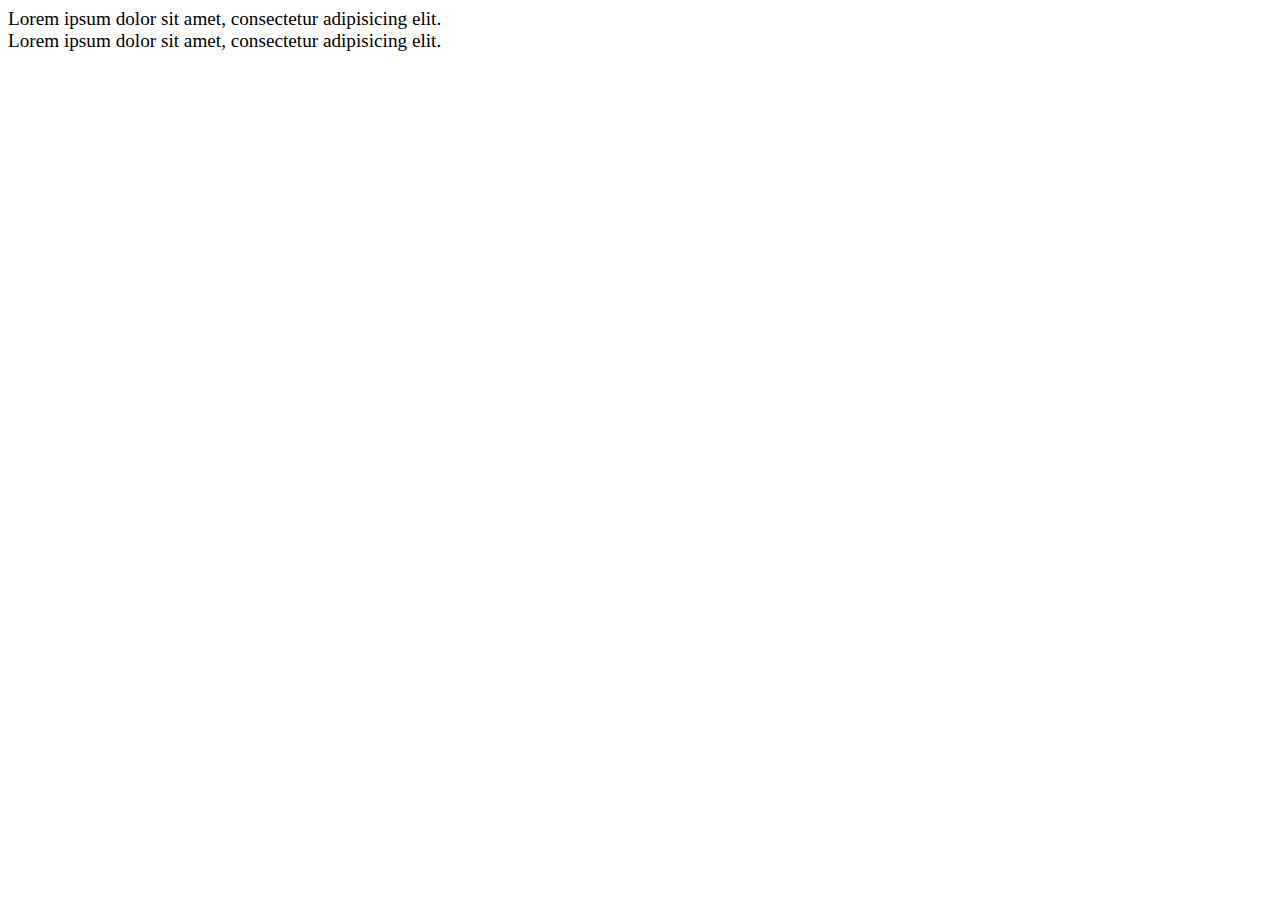
<file: Ejercicio1/index.html>
<!DOCTYPE html>
<html>
 <head>
 <meta charset="utf-8">
 <title>Ejercicio 1</title>
 <style>
 .small{
 font-size: 1.2rem;
 }
 .mini{
 font-size: 1.2rem;
 }
 </style>
 </head>
 <body>
 <div class="small">
 Lorem ipsum dolor sit amet, consectetur adipisicing elit.
 <div class="mini">
 Lorem ipsum dolor sit amet, consectetur adipisicing elit.
 </div>
 </div>
 </body>
</html>
</file>
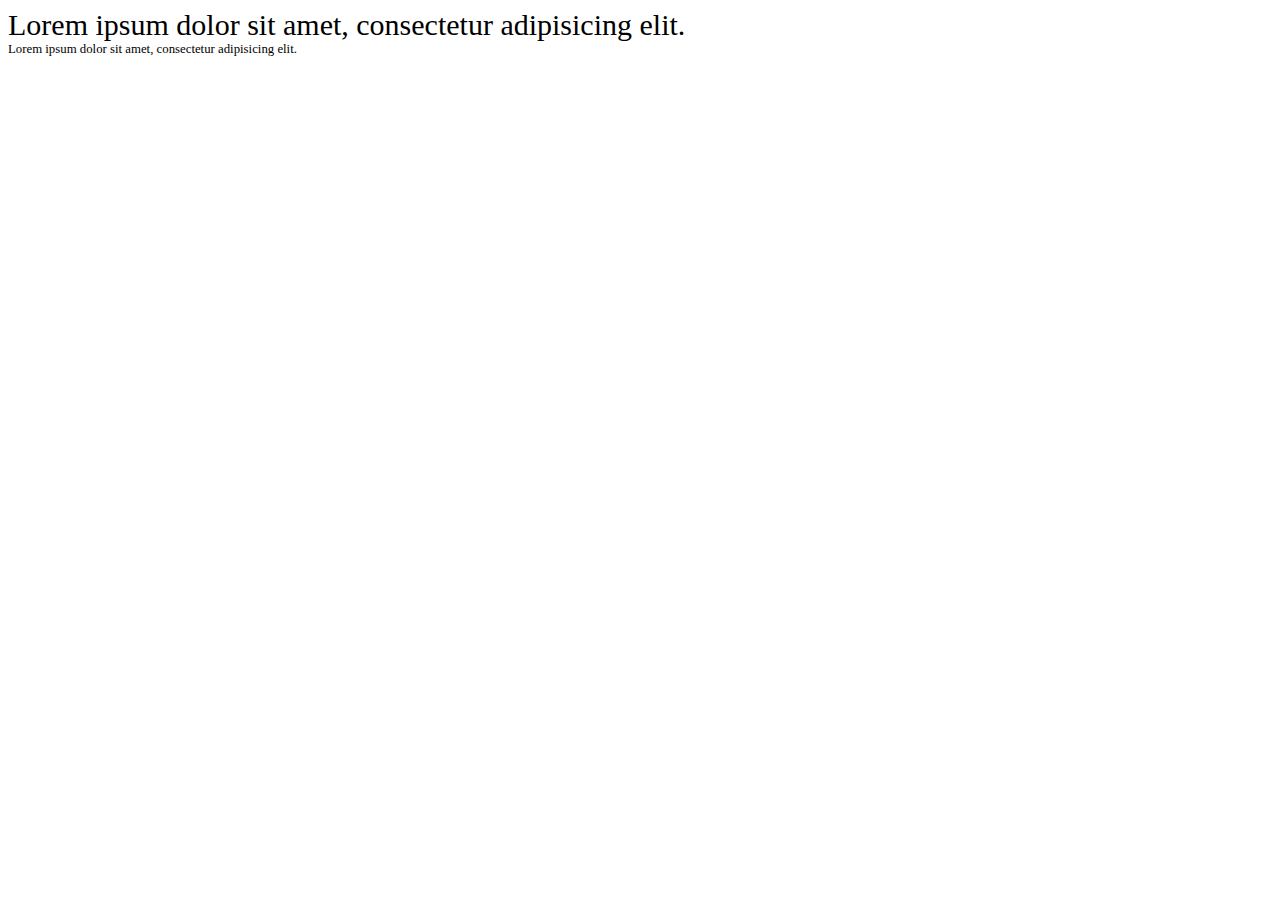
<file: ejercicio2/index.html>
<!DOCTYPE html>
<html>
 <head>
 <meta charset="utf-8">
 <title>Ejercicio 2</title>
 <style>
 .clase1{
 font-size: 30px;
 }
 .clase2{
 font-size: 0.8rem;
 }
 </style>
 </head>
 <body>
 <div class="clase1">
 Lorem ipsum dolor sit amet, consectetur adipisicing elit.
 <div class="clase2">
 Lorem ipsum dolor sit amet, consectetur adipisicing elit.
 </div>
 </div>
 </body>
</html>
</file>
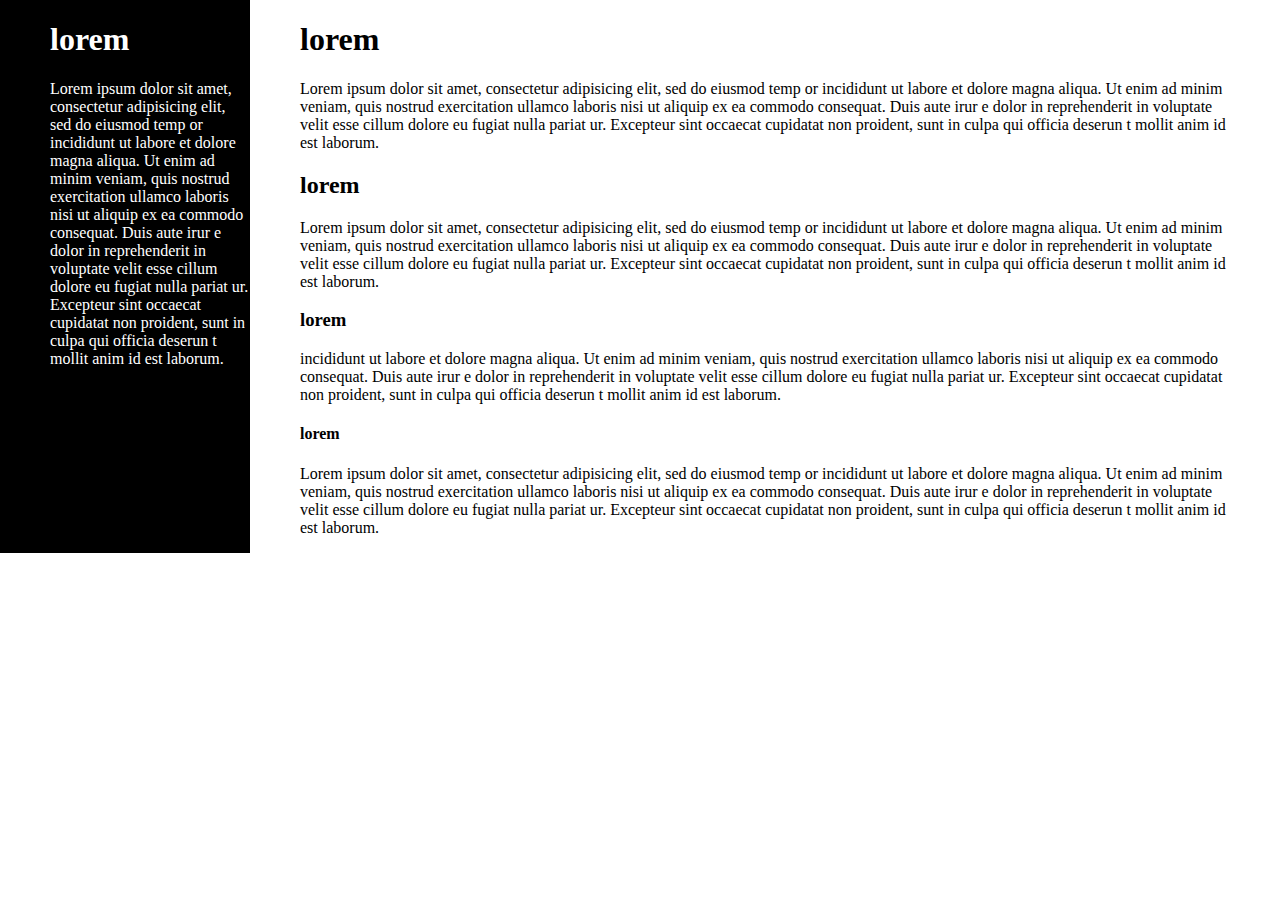
<file: ejercicio4/index.html>
<!DOCTYPE html>
<html>
<head>
  <meta charset="utf-8">
  <style>
  body{
    margin:0px;
    width: 100%;
    margin: auto;
    display: table;
      }

  .sidebar{
    width: 250px;
    padding-left:50px;
    box-sizing: border-box;
    background-color:black;
    color: white;
    display: table-cell;

    }

  .main{
    margin-left:250px;
    padding: 0 50px 0 50px;
    box-sizing: border-box;
    display: table-cell;

    }
  </style>
</head>
<body>
  <div class="sidebar">
    <h1> lorem </h1>
    <p> Lorem ipsum dolor sit amet, consectetur adipisicing elit, sed do eiusmod temp
      or incididunt ut labore et dolore magna aliqua. Ut enim ad minim veniam, quis nostrud
      exercitation ullamco laboris nisi ut aliquip ex ea commodo consequat. Duis aute irur
      e dolor in reprehenderit in voluptate velit esse cillum dolore eu fugiat nulla pariat
      ur. Excepteur sint occaecat cupidatat non proident, sunt in culpa qui officia deserun
      t mollit anim id est laborum.</p>
    </div>
    <div class="main">
      <h1> lorem </h1>
      <p> Lorem ipsum dolor sit amet, consectetur adipisicing elit, sed do eiusmod temp
        or incididunt ut labore et dolore magna aliqua. Ut enim ad minim veniam, quis nostrud
        exercitation ullamco laboris nisi ut aliquip ex ea commodo consequat. Duis aute irur
        e dolor in reprehenderit in voluptate velit esse cillum dolore eu fugiat nulla pariat
        ur. Excepteur sint occaecat cupidatat non proident, sunt in culpa qui officia deserun
        t mollit anim id est laborum.</p>
        <h2> lorem </h2>
        <p> Lorem ipsum dolor sit amet, consectetur adipisicing elit, sed do eiusmod temp
          or incididunt ut labore et dolore magna aliqua. Ut enim ad minim veniam, quis nostrud
          exercitation ullamco laboris nisi ut aliquip ex ea commodo consequat. Duis aute irur
          e dolor in reprehenderit in voluptate velit esse cillum dolore eu fugiat nulla pariat
          ur. Excepteur sint occaecat cupidatat non proident, sunt in culpa qui officia deserun
          t mollit anim id est laborum.</p>
          <h3> lorem </h3>
          incididunt ut labore et dolore magna aliqua. Ut enim ad minim veniam, quis nostrud
          exercitation ullamco laboris nisi ut aliquip ex ea commodo consequat. Duis aute irur
          e dolor in reprehenderit in voluptate velit esse cillum dolore eu fugiat nulla pariat
          ur. Excepteur sint occaecat cupidatat non proident, sunt in culpa qui officia deserun
          t mollit anim id est laborum.</p>
          <h4> lorem </h4>
          <p> Lorem ipsum dolor sit amet, consectetur adipisicing elit, sed do eiusmod temp
            or incididunt ut labore et dolore magna aliqua. Ut enim ad minim veniam, quis nostrud
            exercitation ullamco laboris nisi ut aliquip ex ea commodo consequat. Duis aute irur
            e dolor in reprehenderit in voluptate velit esse cillum dolore eu fugiat nulla pariat
            ur. Excepteur sint occaecat cupidatat non proident, sunt in culpa qui officia deserun
            t mollit anim id est laborum.</p>
          </div>
        </body>
        </html>
</file>
